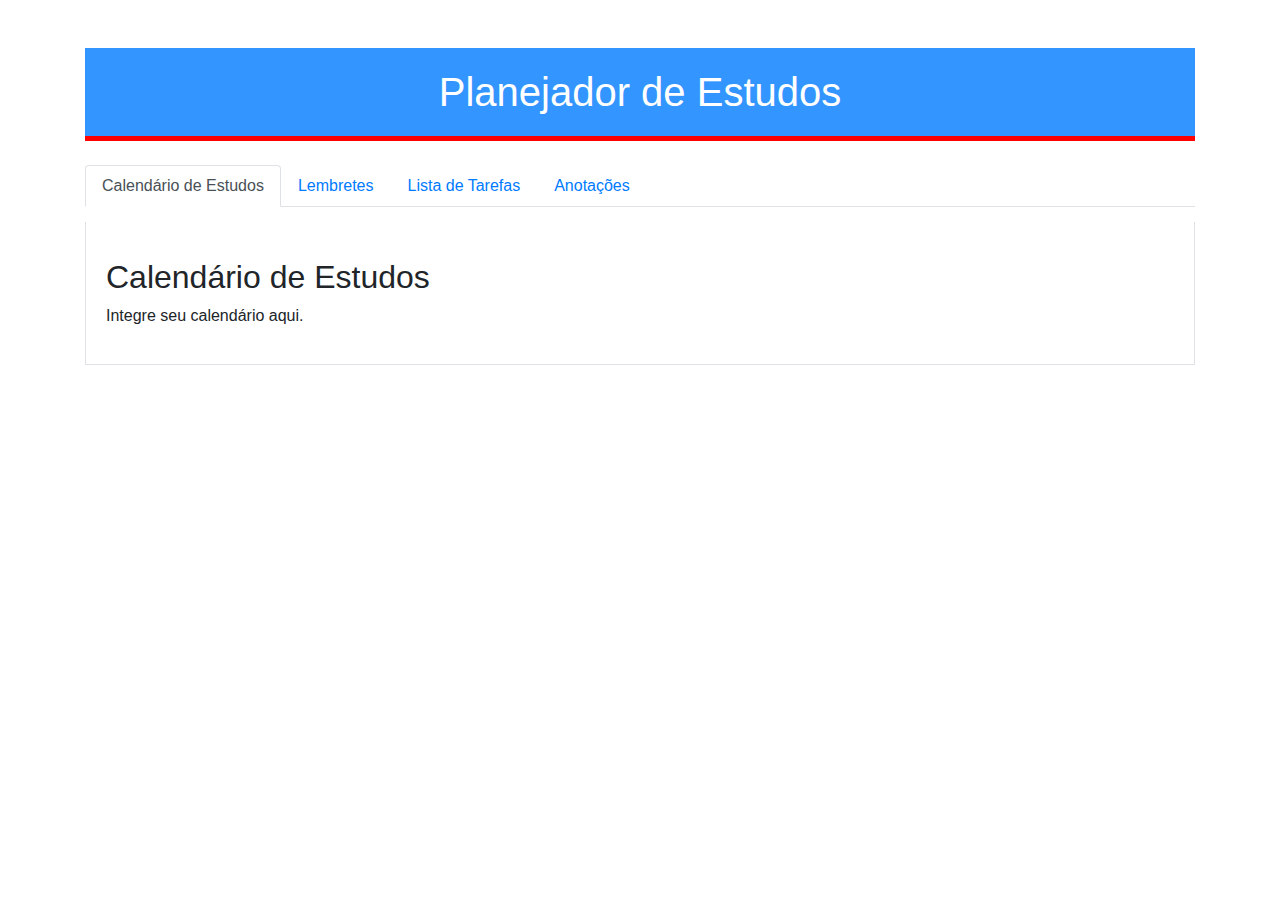
<file: index.html>
<!DOCTYPE html>
<html lang="pt-br">
<head>
    <meta charset="UTF-8">
    <meta name="viewport" content="width=device-width, initial-scale=1.0">
    <title>Planejador de Estudos</title>
    <link href="https://stackpath.bootstrapcdn.com/bootstrap/4.5.2/css/bootstrap.min.css" rel="stylesheet">
    <link rel="stylesheet" href="styles.css">
</head>
<body>
    <div class="container mt-5">
        <header class="mb-4">
            <h1 class="text-center">Planejador de Estudos</h1>
        </header>
        
        <ul class="nav nav-tabs" id="myTab" role="tablist">
            <li class="nav-item">
                <a class="nav-link active" id="calendario-tab" data-toggle="tab" href="#calendario" role="tab" aria-controls="calendario" aria-selected="true">Calendário de Estudos</a>
            </li>
            <li class="nav-item">
                <a class="nav-link" id="lembretes-tab" data-toggle="tab" href="#lembretes" role="tab" aria-controls="lembretes" aria-selected="false">Lembretes</a>
            </li>
            <li class="nav-item">
                <a class="nav-link" id="tarefas-tab" data-toggle="tab" href="#tarefas" role="tab" aria-controls="tarefas" aria-selected="false">Lista de Tarefas</a>
            </li>
            <li class="nav-item">
                <a class="nav-link" id="anotacoes-tab" data-toggle="tab" href="#anotacoes" role="tab" aria-controls="anotacoes" aria-selected="false">Anotações</a>
            </li>
        </ul>
        
        <div class="tab-content" id="myTabContent">
            <div class="tab-pane fade show active" id="calendario" role="tabpanel" aria-labelledby="calendario-tab">
                <h2 class="mt-3">Calendário de Estudos</h2>
                <p>Integre seu calendário aqui.</p>
            </div>
            <div class="tab-pane fade" id="lembretes" role="tabpanel" aria-labelledby="lembretes-tab">
                <h2 class="mt-3">Lembretes</h2>
                <ul id="lista-lembretes" class="list-group"></ul>
                <input type="text" id="novo-lembrete" placeholder="Digite o lembrete" class="form-control mb-2">
                <input type="date" id="data-lembrete" class="form-control mb-2">
                <button onclick="adicionarLembrete()" class="btn btn-primary">Adicionar Lembrete</button>
                <button onclick="limparLembretes()" class="btn btn-danger mt-2">Limpar Lembretes</button>
            </div>
            <div class="tab-pane fade" id="tarefas" role="tabpanel" aria-labelledby="tarefas-tab">
                <h2 class="mt-3">Lista de Tarefas</h2>
                <ul id="lista-tarefas" class="list-group"></ul>
                <input type="text" id="nova-tarefa" placeholder="Digite a tarefa" class="form-control mb-2">
                <input type="date" id="data-tarefa" class="form-control mb-2">
                <button onclick="adicionarTarefa()" class="btn btn-primary">Adicionar Tarefa</button>
                <button onclick="limparTarefas()" class="btn btn-danger mt-2">Limpar Tarefas</button>
            </div>
            <div class="tab-pane fade" id="anotacoes" role="tabpanel" aria-labelledby="anotacoes-tab">
                <h2 class="mt-3">Anotações</h2>
                <textarea class="note-area form-control" id="anotacoes-area" placeholder="Digite suas anotações aqui..." onblur="salvarAnotacoes()"></textarea>
                <button onclick="limparAnotacoes()" class="btn btn-danger mt-2">Limpar Anotações</button>
            </div>
        </div>
    </div>

    <script src="https://code.jquery.com/jquery-3.5.1.slim.min.js"></script>
    <script src="https://cdn.jsdelivr.net/npm/@popperjs/core@2.5.2/dist/umd/popper.min.js"></script>
    <script src="https://stackpath.bootstrapcdn.com/bootstrap/4.5.2/js/bootstrap.min.js"></script>
    <script src="scripts.js"></script>
</body>
</html>
</file>
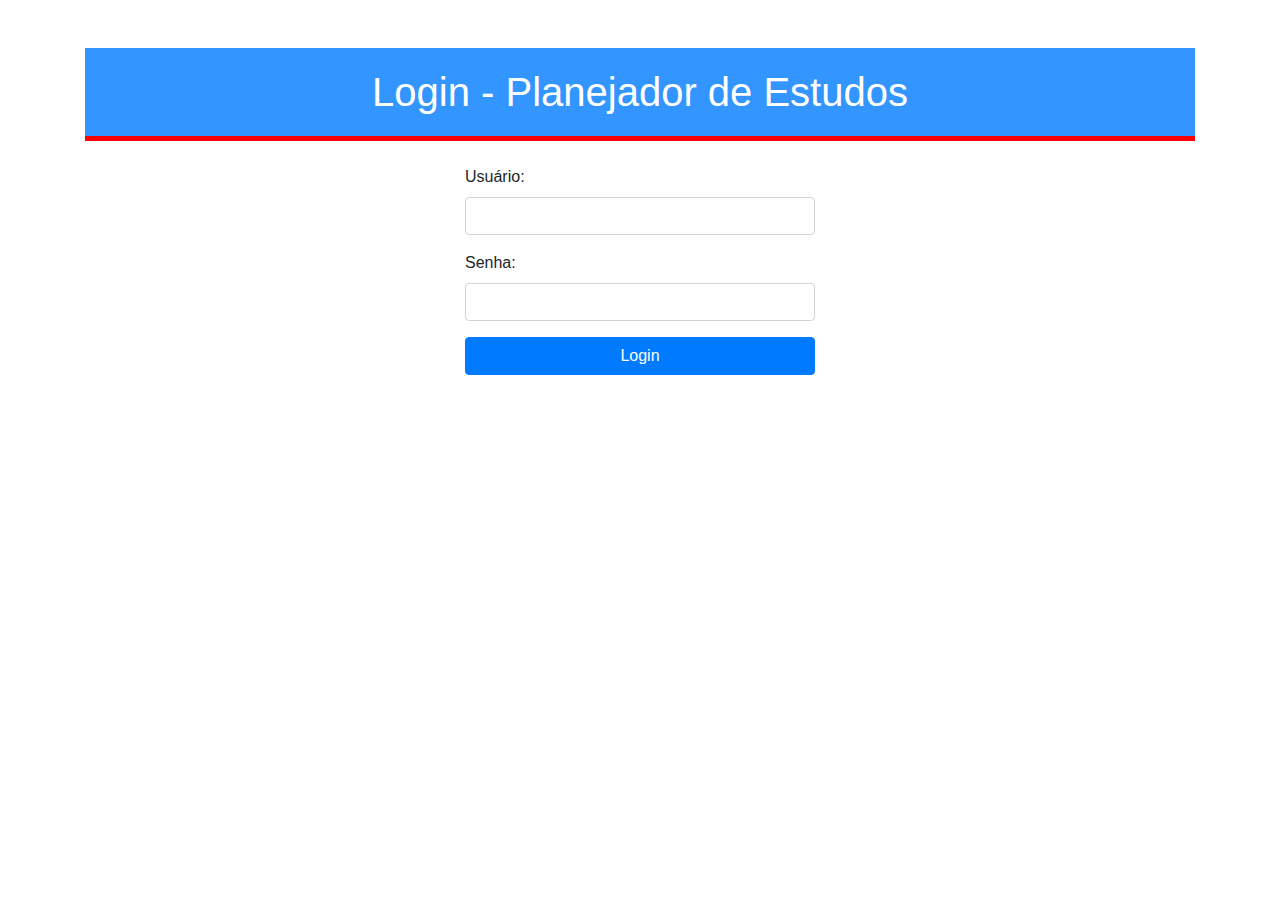
<file: login.html>
<!DOCTYPE html>
<html lang="pt-br">
<head>
    <meta charset="UTF-8">
    <meta name="viewport" content="width=device-width, initial-scale=1.0">
    <title>Login - Planejador de Estudos</title>
    <link href="https://stackpath.bootstrapcdn.com/bootstrap/4.5.2/css/bootstrap.min.css" rel="stylesheet">
    <link rel="stylesheet" href="styles.css">
</head>
<body>
    <div class="container mt-5">
        <header class="mb-4">
            <h1 class="text-center">Login - Planejador de Estudos</h1>
        </header>
        
        <div class="row justify-content-center">
            <div class="col-md-4">
                <form id="login-form">
                    <div class="form-group">
                        <label for="username">Usuário:</label>
                        <input type="text" class="form-control" id="username" name="username" required>
                    </div>
                    <div class="form-group">
                        <label for="password">Senha:</label>
                        <input type="password" class="form-control" id="password" name="password" required>
                    </div>
                    <button type="submit" class="btn btn-primary btn-block">Login</button>
                </form>
            </div>
        </div>
    </div>

    <script src="https://code.jquery.com/jquery-3.5.1.slim.min.js"></script>
    <script src="https://cdn.jsdelivr.net/npm/@popperjs/core@2.5.2/dist/umd/popper.min.js"></script>
    <script src="https://stackpath.bootstrapcdn.com/bootstrap/4.5.2/js/bootstrap.min.js"></script>
    <script src="login.js"></script>
</body>
</html>
</file>
<file: styles.css>
body {
    background-image: url('C:\Users\Alexsander\OneDrive - FUNDAÇÃO MOVIMENTO DIREITO E CIDADANIA\Site Vini\img\Design sem nome.png');
    background-size: cover;
    background-position: center;
    background-repeat: no-repeat;
    font-family: 'Arial', sans-serif;
}

header {
    background-color: rgba(0, 123, 255, 0.8); 
    color: #ffffff;
    padding: 10px 0;
    border-bottom: 5px solid #ff0000;
}

h1 {
    margin: 0;
    padding: 10px 20px;
}

.nav-tabs {
    margin-bottom: 15px;
}

.tab-content {
    background-color: rgba(255, 255, 255, 0.8); 
    padding: 20px;
    border: 1px solid #dee2e6;
    border-top: none;
}

.note-area {
    width: 100%;
    height: 150px;
}
</file>
